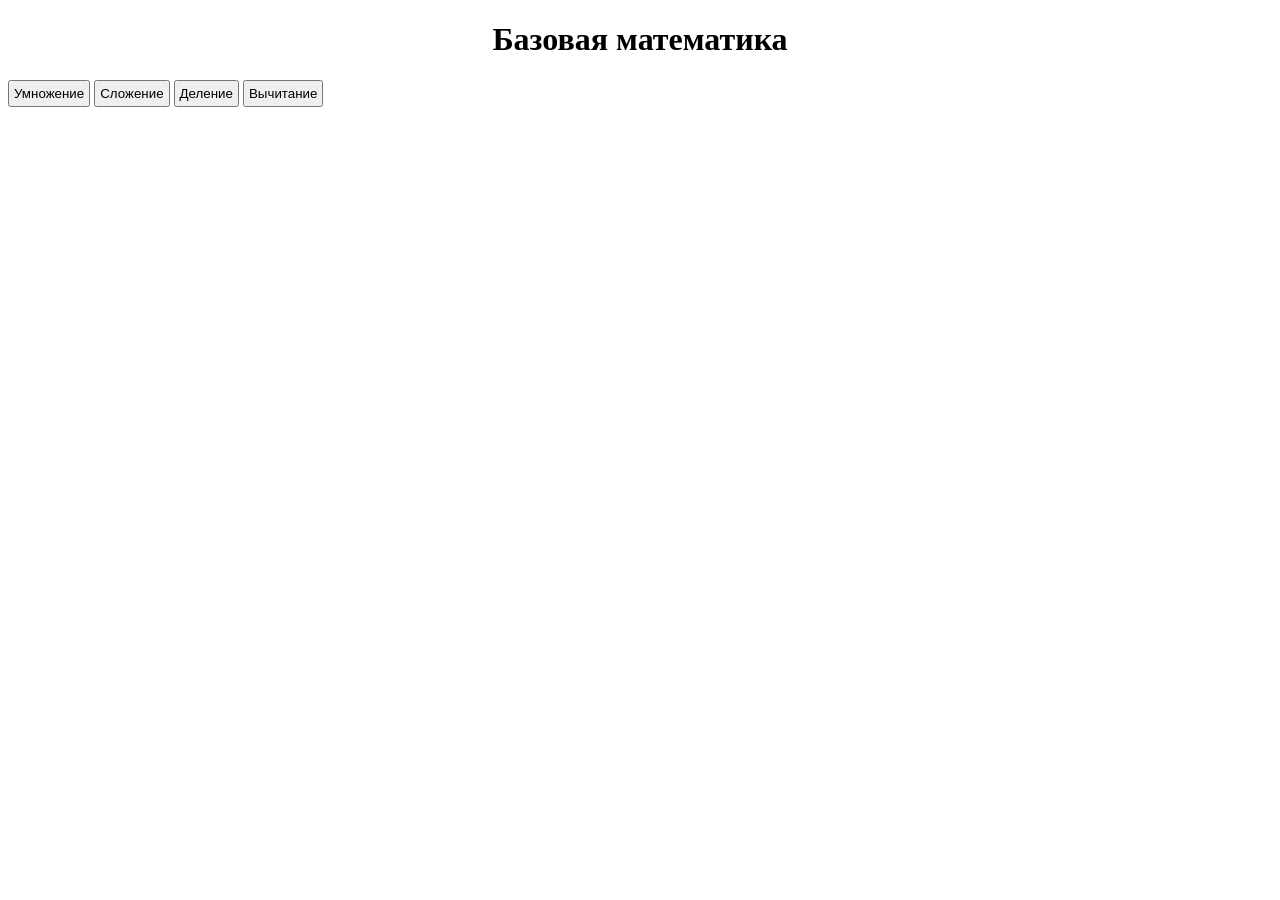
<file: index.html>
<!DOCTYPE html>
<html lang="en">
<head>
    <meta charset="UTF-8">
    <meta name="viewport" content="width=device-width, initial-scale=1.0">
    <link rel="stylesheet" href="style.css">
</head>
<body>
    <h1 class="title1">Базовая математика</h1>
   <a href="div+multiply/index.html"> <button class="buttonmainp">Умножение</button></a>
   <a href="sum+min/index.html"><button class="buttonmainp">Сложение</button></a>
   <a href="div+multiply/index copy.html"><button class="buttonmainp">Деление</button></a>
   <a href="sum+min/index copy.html"><button class="buttonmainp">Вычитание</button></a>
</body>
</html>
</file>
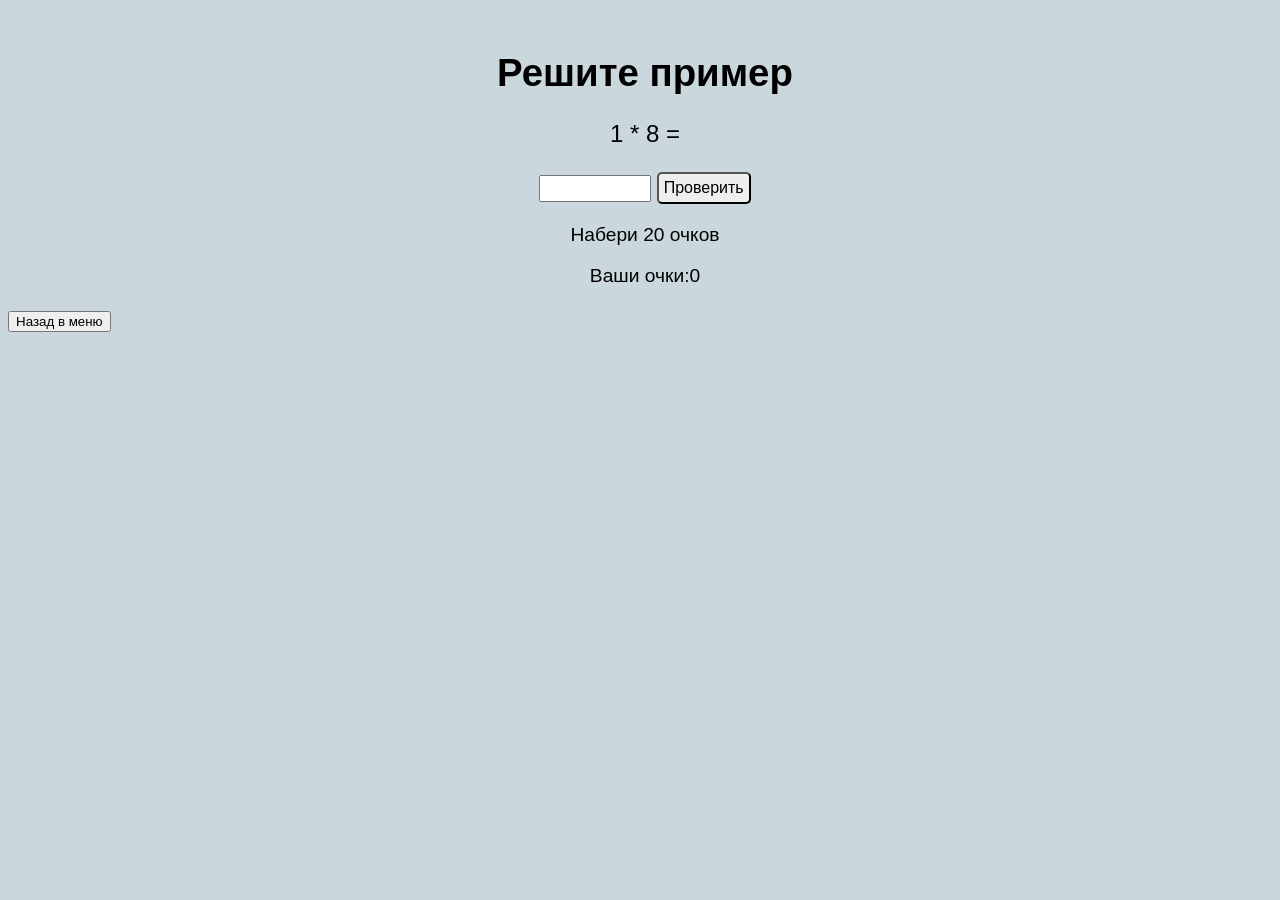
<file: div+multiply/index.html>
<!DOCTYPE html>
<html lang ="en">
<head>
    <meta charset="UTF-8">
    <meta name="viewport" content="width=device-width,initial-scale=1.0">
    <link rel="stylesheet" href="style.css">
    <title>Document</title>
</head>
<body>
<div class="box">
    <h1>Решите пример</h1>
<p class="template">Ваш ответ:</p>
<input type="text" class="input">
<button type="button" class="button">Проверить</button>
<p>Набери 20 очков</p>
<p class="score">Ваши очки:0</p>
</div>
<a href="../index.html"><button class="backlink">Назад в меню</button></a>
    <script src="main.js"></script>
</body>
</html>
</file>
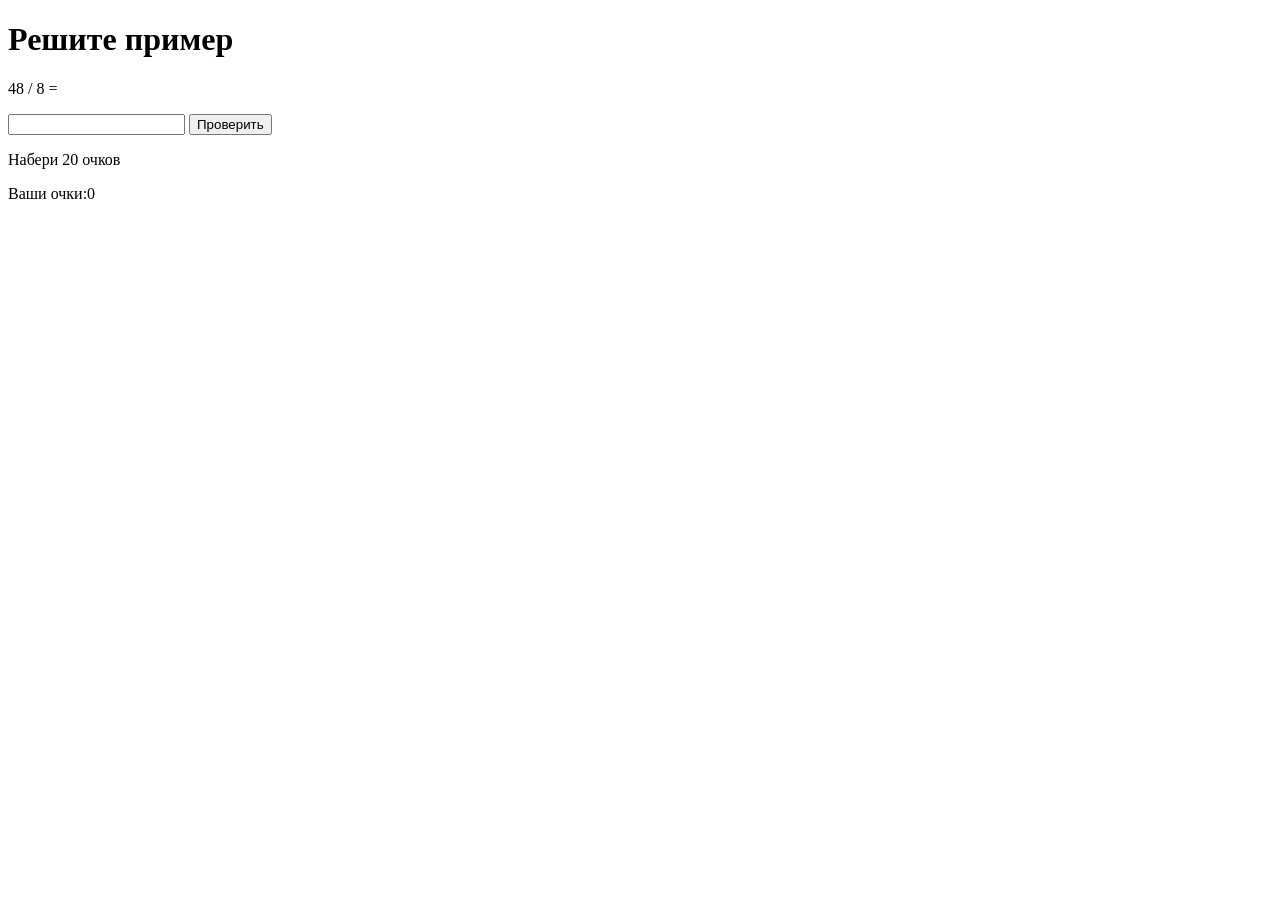
<file: index copy.html>
<!DOCTYPE html>
<html lang ="en">
<head>
    <meta charset="UTF-8">
    <meta name="viewport" content="width=device-width,initial-scale=1.0">
    <link rel="stylesheet" href="style.css">
    <title>Document</title>
</head>
<body>
<div class="box">
    <h1>Решите пример</h1>
<p class="template">Ваш ответ:</p>
<input type="text" class="input">
<button type="button" class="button">Проверить</button>
<p>Набери 20 очков</p>
<p class="score">Ваши очки:0</p>
</div>
    <script src="main copy.js"></script>
</body>
</html>
</file>
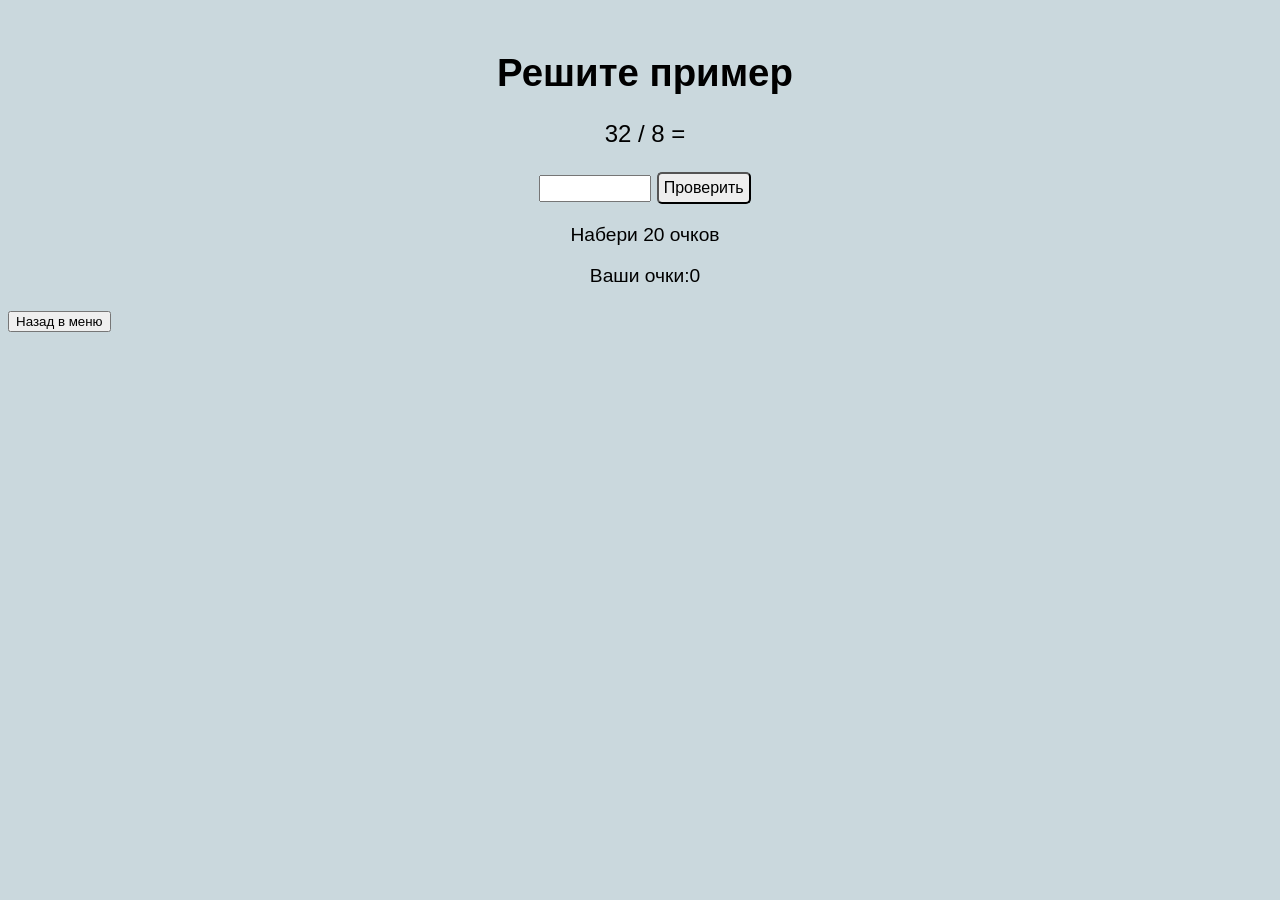
<file: div+multiply/index copy.html>
<!DOCTYPE html>
<html lang ="en">
<head>
    <meta charset="UTF-8">
    <meta name="viewport" content="width=device-width,initial-scale=1.0">
    <link rel="stylesheet" href="style.css">
    <title>Document</title>
</head>
<body>
<div class="box">
    <h1>Решите пример</h1>
<p class="template">Ваш ответ:</p>
<input type="text" class="input">
<button type="button" class="button">Проверить</button>
<p>Набери 20 очков</p>
<p class="score">Ваши очки:0</p>
</div>
<a href="../index.html"><button class="backlink">Назад в меню</button></a>
    <script src="main copy.js"></script>
</body>
</html>
</file>
<file: style.css>
.title1{
    text-align: center;
}
.buttonmainp{
   text-align: center;
    padding: 4px;
    
}
</file>
<file: div+multiply/style.css>
.button{
    color:black;
    background-color: rgb(238, 238, 238);
    padding: 5px;
    font-size: medium;
    font-weight:100px;
    border-radius: 5px;
    cursor: pointer;
}
body{
    background-color: rgb(202, 216, 221);
}
.template{
    font-size:x-large;
    font-weight: 100;
}
.input{
    width: 100px;
    font-weight: 200;
    padding: 4px;
}
.box{
    font-size: larger;
    width: 100%;
    padding: 5px;
    margin-top: 20px;
    font-family: Arial, Helvetica, sans-serif;
    text-align: center;
}
.backlink{
    text-align: center;
}
</file>
